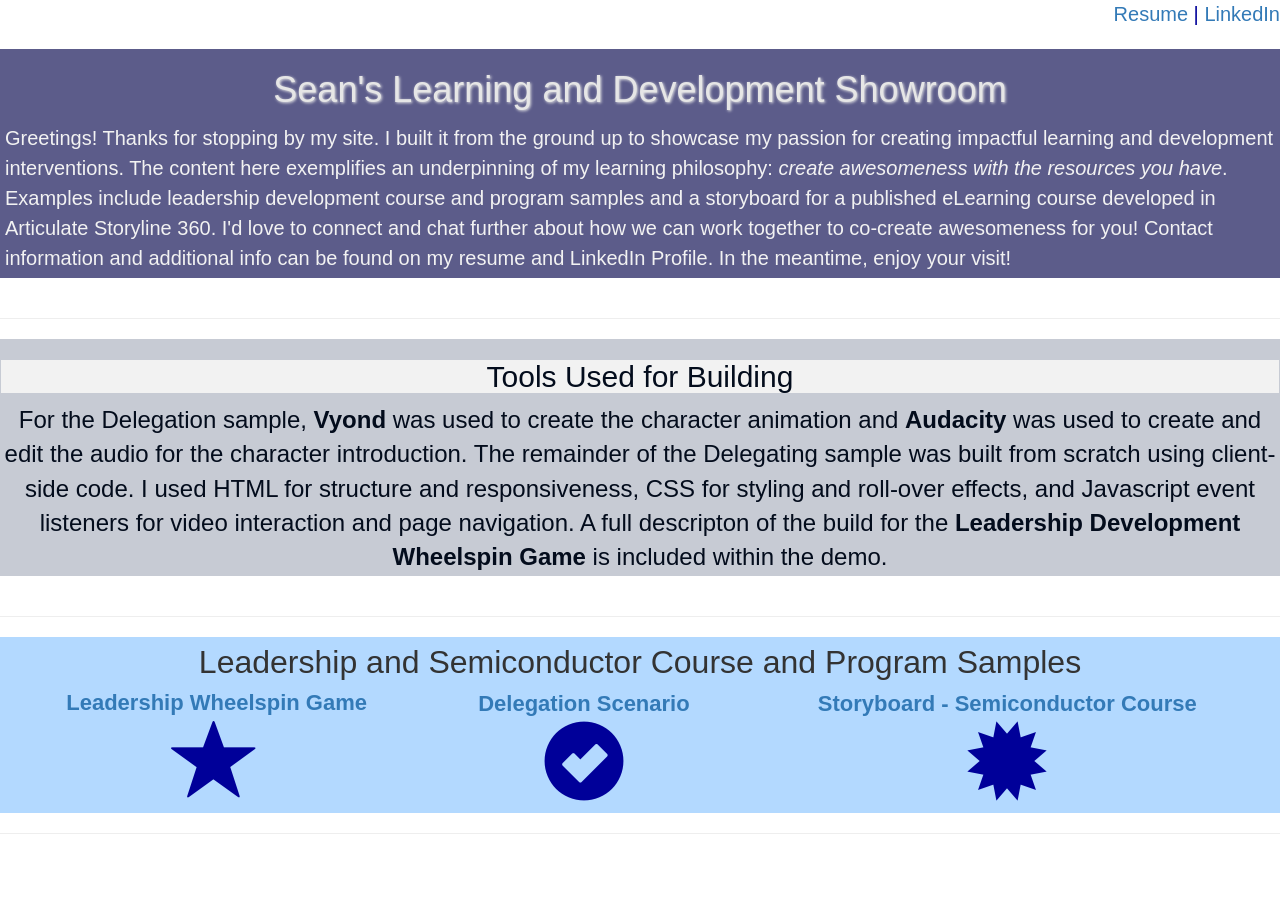
<file: index.html>
<!DOCTYPE html>
<html>

<head>
<meta name="viewport" content="width=device-width, initial-scale=1.0">
<link rel="stylesheet" href="app.css">
<link rel="stylesheet" href="https://maxcdn.bootstrapcdn.com/bootstrap/3.3.7/css/bootstrap.min.css">
<title>Main Page</title>
<style>

nav {
  text-align: right;
  font-family: Arial, Helvetica, san-serif;
  color: #000099;
  font-size: 20px;
}
</style>

</head>

<body>
<nav>
<a href=https://docs.google.com/document/d/1NUl0l1SUyhFM0px7IJ-rDS0XY-8m0wah/edit?usp=sharing&ouid=115011533612457795827&rtpof=true&sd=true target="_blank">Resume</a> |
<a href="https://www.linkedin.com/login/" target="_blank">LinkedIn</a> 
</nav>

<br>
<section>
<h1 style="color:#e6e6e6;">Sean's Learning and Development Showroom</h1>
   <div style="width:100%";background-color:#5c5c8a;>Greetings! Thanks for stopping by my site. I built it from the ground up to showcase my
        passion for creating impactful learning and development interventions. The content here exemplifies an underpinning of my learning philosophy: <i>create awesomeness with the resources you have</i>. 
	Examples include leadership development course and program samples and a storyboard for a published eLearning course developed in Articulate Storyline 360. I'd love to connect and chat further about how we can work together to co-create awesomeness for you! Contact information and additional info can be found on my 
        resume and LinkedIn Profile. In the meantime, enjoy your visit!</div>     
</section>
</body>
<br>
<hr>
<section style=text-align:center;color:#030c1c;background-color:#c7cbd4;font-size:24px;>     
<h2 style=text-align:center; line-height: 1; background-color:#c7cbd4;>Tools Used for Building</h2>For the Delegation sample, <b>Vyond</b> was used to create the character animation and <b>Audacity</b> was used to create and edit the audio for the character introduction. The remainder of the Delegating sample was built from scratch using client-side code. I used HTML for structure and responsiveness, CSS for styling and roll-over effects, and Javascript event listeners for video interaction and page navigation. A full descripton of the build for the <b>Leadership Development Wheelspin Game</b> is included within the demo.</th> 
</section>
<br>
<hr>
<section style ="background-color:#b3d9ff;>

<h2 style=color:black;text-align:center;font-size:32px;line-height:1.5;font-family:Arial,Helvetica,sans-serif;">Leadership and Semiconductor Course and Program Samples</h2>

<table style="width:100%;text-align:center;font-size:22px;color:#000099;">
  <tr>
	 <th style="text-align:center;"><a href="wheelspinstart.html" target="_blank">Leadership Wheelspin Game</a><br><i class="glyphicon glyphicon-star" style="font-size:85px;"></i></th>
    	 <th style="text-align:center;"><a href="redirect page.html" target="_blank">Delegation Scenario</a><br><i class="glyphicon glyphicon-ok-sign" style="font-size:82px;"></i></th>
    	 <th style="text-align:center;"><a href="https://drive.google.com/drive/folders/1afBy091pMBuL2l-uiVyzEgGXZ9v4HWet?usp=sharing" target="_blank">Storyboard - Semiconductor Course</a><br><i class="glyphicon glyphicon-certificate" style="font-size:82px;"></i></th>
  </tr>
</table>
</section>
<hr>

</section>
</body>
<br>


</body>
</html>
</file>
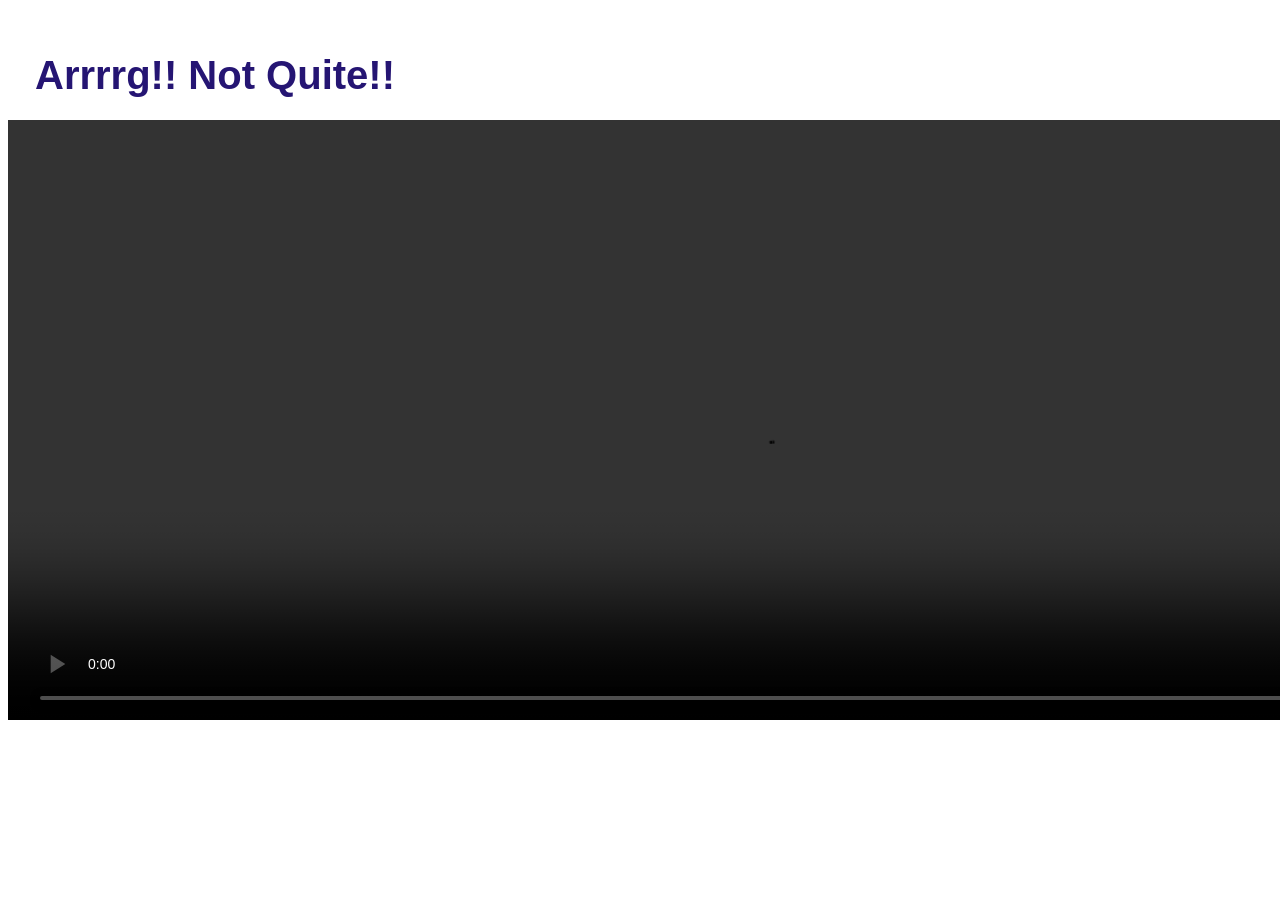
<file: Choice A.html>
<!DOCTYPE html>
<html lang="en">
<head>
    <meta charset="UTF-8">
    <meta name="viewport" content="width=device-width, initial-scale=1.0">
    <title>Choice A</title>
<style>
h2 {
   font-family: Arial, Helvetica, sans-serif;
   position: absolute;
   top: 20px;
   left: 35px;
   color: #251573;
   font-size: 40px;
}

video {
   position: absolute;
   top: 120px;
   align: center;

</style>
</head>
<body>

    <h2>Arrrrg!! Not Quite!!</h2>

    <video id="myVideo" width="1520" height="600" controls autoplay>
        <source src="scenarioa.mp4" type="video/mp4">
        Your browser does not support the video tag.
    </video>

    <script>
        // Get the video element by its ID
        const videoElement = document.getElementById('myVideo');

        // Add an event listener for when the video has finished playing
        videoElement.addEventListener('ended', (event) => {
            // Redirect the user to the new page
            window.location.href ='file:///C:/Users/sean_/Downloads/seansite%20w%20wheelspin%2011.30.25/vyond/redirect%20page.html';
        });
    </script>

</body>
</html>
</file>
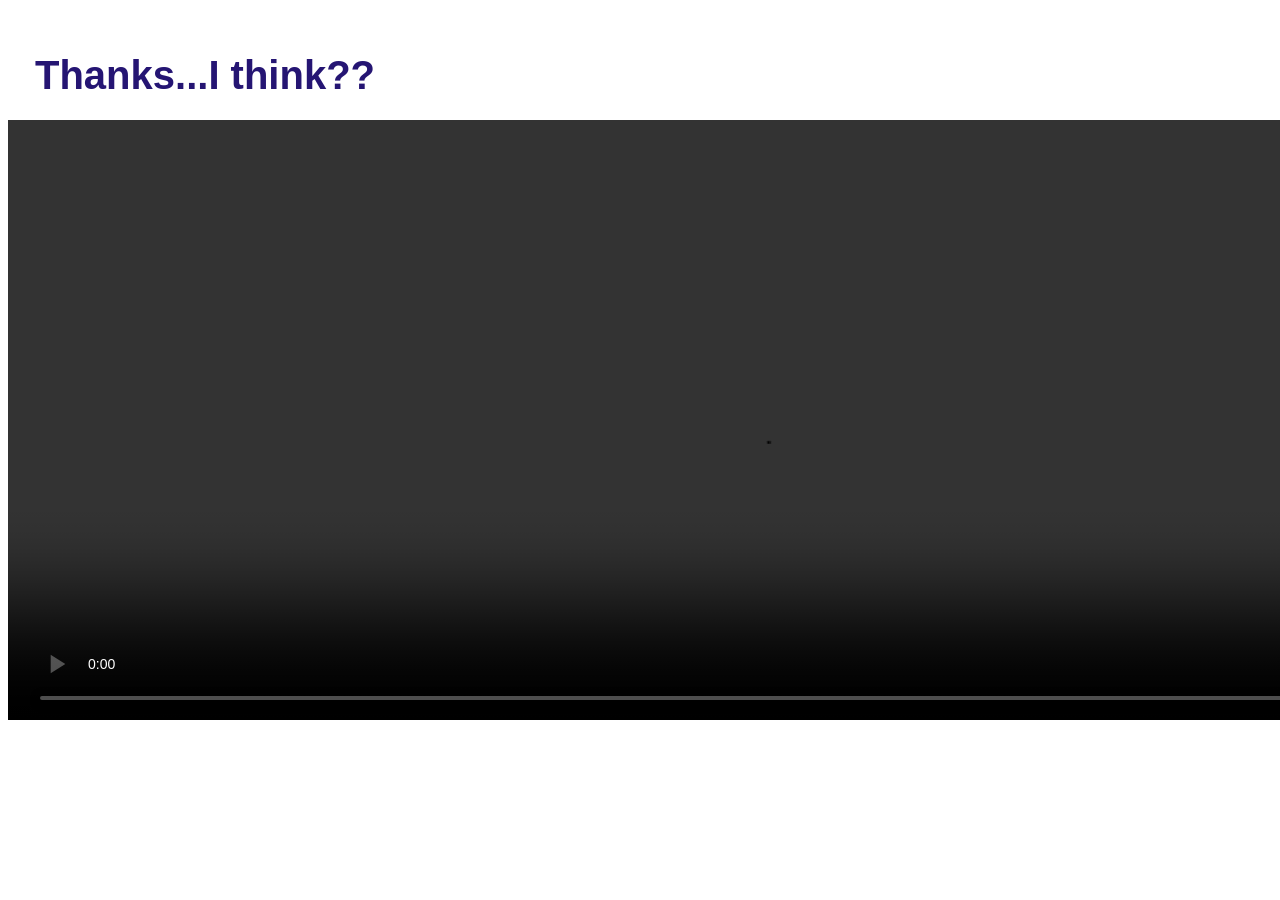
<file: Choice B.html>
<!DOCTYPE html>
<html lang="en">
<head>
    <meta charset="UTF-8">
    <meta name="viewport" content="width=device-width, initial-scale=1.0">
    <title>Choice B</title>
<style>
h2 {
   font-family: Arial, Helvetica, sans-serif;
   position: absolute;
   top: 20px;
   left: 35px;
   color: #251573;
   font-size: 40px;
}

video {
   position: absolute;
   top: 120px;
   align: center;

</style>
</head>
<body>

    <h2>Thanks...I think??</h2>

    <video id="myVideo" width="1520" height="600" controls autoplay>
        <source src="scenariob.mp4" type="video/mp4">
        Your browser does not support the video tag.
    </video>

    <script>
        // Get the video element by its ID
        const videoElement = document.getElementById('myVideo');

        // Add an event listener for when the video has finished playing
        videoElement.addEventListener('ended', (event) => {
            // Redirect the user to the new page
            window.location.href ='file:///C:/Users/sean_/Downloads/seansite%20w%20wheelspin%2011.30.25/vyond/redirect%20page.html';
        });
    </script>

</body>
</html>
</file>
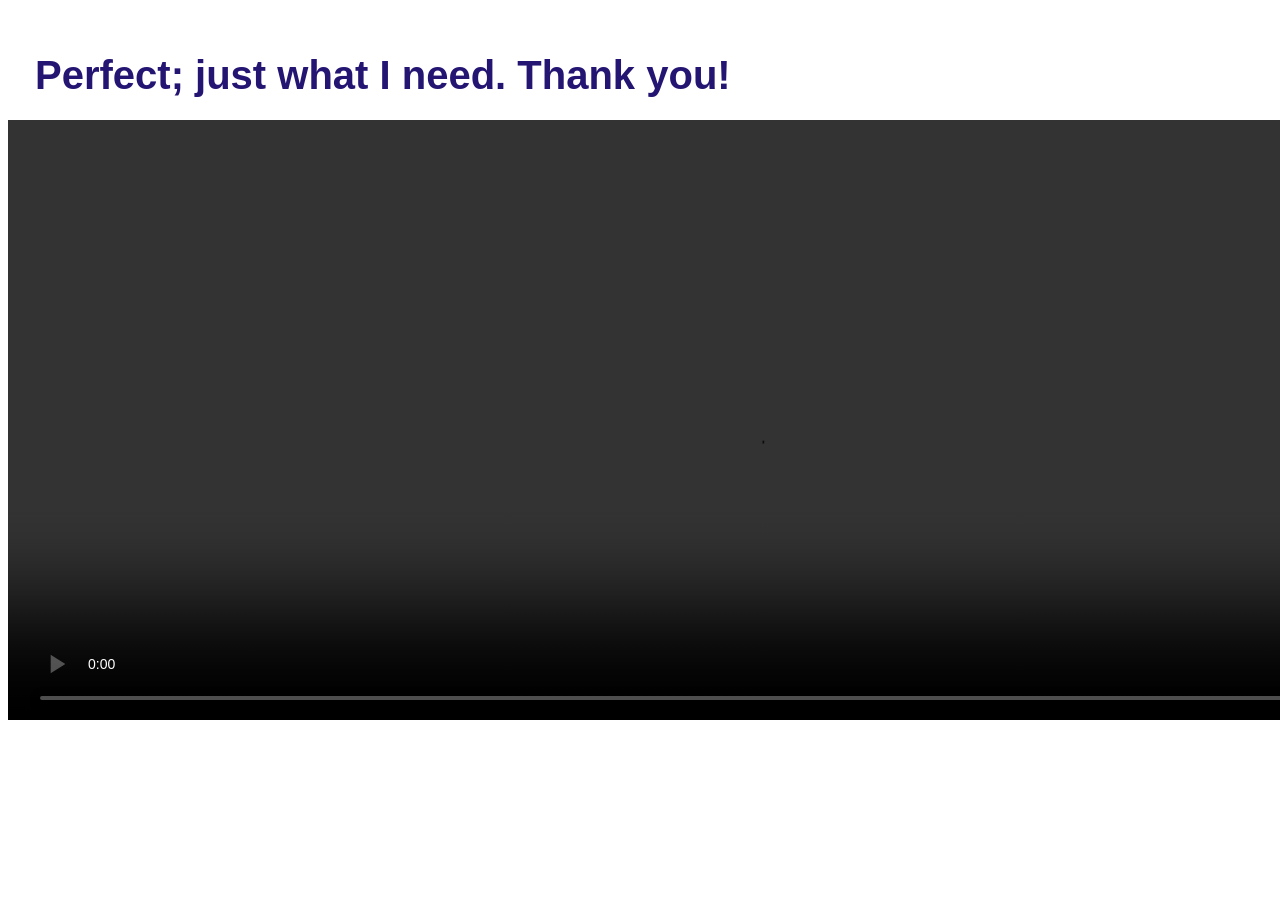
<file: Choice C.html>
<!DOCTYPE html>
<html lang="en">
<head>
    <meta charset="UTF-8">
    <meta name="viewport" content="width=device-width, initial-scale=1.0">
    <title>Choice C</title>
<style>
h2 {
   font-family: Arial, Helvetica, sans-serif;
   position: absolute;
   top: 20px;
   left: 35px;
   color: #251573;
   font-size: 40px;
}

video {
   position: absolute;
   top: 120px;
   align: center;

</style>
</head>
<body>

    <h2>Perfect; just what I need. Thank you!</h2>

    <video id="myVideo" width="1520" height="600" controls autoplay>
        <source src="scenarioc.mp4" type="video/mp4">
        Your browser does not support the video tag.
    </video>

    <script>
        // Get the video element by its ID
        const videoElement = document.getElementById('myVideo');

        // Add an event listener for when the video has finished playing
        videoElement.addEventListener('ended', (event) => {
            // Redirect the user to the new page
            window.location.href ='file:///C:/Users/sean_/Downloads/seansite%20w%20wheelspin%2011.30.25/vyond/redirect%20page.html';
        });
    </script>

</body>
</html>
</file>
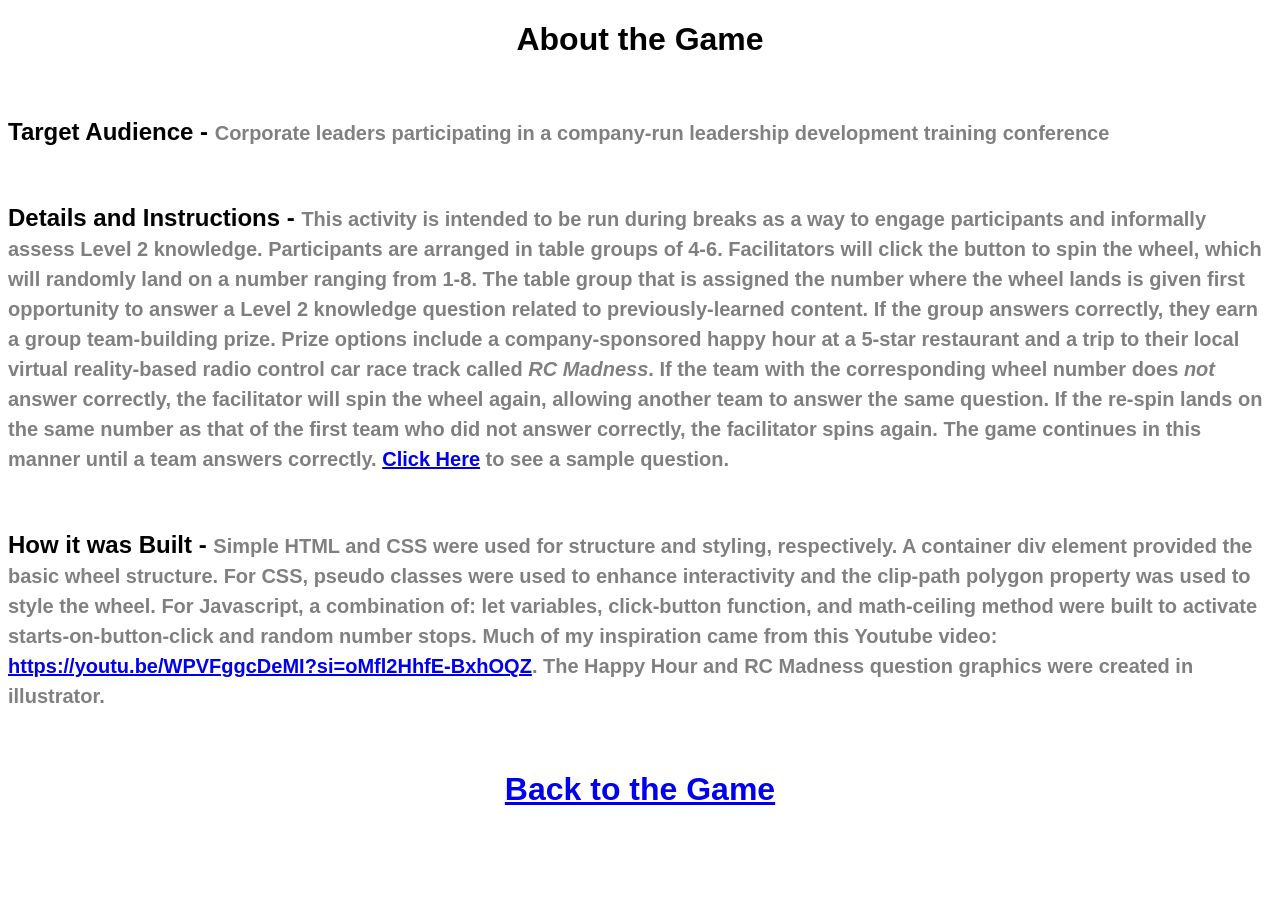
<file: instructions.html>
<!DOCTYPE html>
<html>
<head>
   <meta charset="UTF-8">
   <meta name="viewport" content="width=device-width, initial=scale=1.0">
   <title>Instructions</title>

<style>
h1{
   color: black;
   text-align: center;
   font-family: Arial, sans-serif;
 }

h2{
   color: gray;
   text-align: left;
   font-family: Arial, sans-serif;
 }

</style>

</head>
<body>
   <h1>About the Game</h1>
	<br>
   <h2><span style="color:black;font-weight:bold">Target Audience - </span><span style="font-size: 20px">Corporate leaders participating in a company-run leadership development training conference</span></h2>
	<br>
   <h2><span style="color: black; font-weight: bold">Details and Instructions - </span><span style="font-size: 20px; line-height: 1.5">This activity is intended to be run during breaks as a way to engage participants and informally
   assess Level 2 knowledge. Participants are arranged in table groups of 4-6. Facilitators will click the button to spin the wheel, which will randomly land on a number ranging
   from 1-8. The table group that is assigned the number where the wheel lands is given first opportunity to answer a Level 2 knowledge question related to previously-learned content. If the group answers correctly, they earn a group team-building
   prize. Prize options include a company-sponsored happy hour at a 5-star restaurant and a trip to their local virtual reality-based radio control car race track called 
   <i>RC Madness</i>. If the team with the corresponding wheel number does <i>not</i> answer correctly, the facilitator will spin the wheel again, allowing another team to answer
   the same question. If the re-spin lands on the same number as that of the first team who did not answer correctly, the facilitator spins again. The game continues in this manner until
   a team answers correctly. <a href="https://docs.google.com/document/d/1-tAknLE2b8gBifCU-Qo3IgURjoXMj6dVPn3ztkkcsNY/edit?usp=sharing" target="_blank">Click Here</a> to see a sample question.</span></h2>
	<br>
   <h2><span style="color: black; font-weight: bold">How it was Built - </span> <span style="font-size: 20px; line-height: 1.5">Simple HTML and CSS were used for structure and styling, respectively. A container div element provided the basic wheel structure. 
For CSS, pseudo classes were used to enhance interactivity and the clip-path polygon property was used to style the wheel. For Javascript, a combination of: let variables, click-button function, and math-ceiling method were built to activate starts-on-button-click and random number stops.
Much of my inspiration came from this Youtube video: <a href= "https://youtu.be/WPVFggcDeMI?si=oMfl2HhfE-BxhOQZ" target=_blank">https://youtu.be/WPVFggcDeMI?si=oMfl2HhfE-BxhOQZ</a>. The Happy Hour and RC Madness question graphics were created in illustrator. </span></h2>
<br>

<h1><a href ="file:///C:/Users/sean_/Downloads/seansite%20w%20wheelspin%2011.30.25/wheelspin%20orig/index.html">Back to the Game</a></h1>

</body>
</html>
</file>
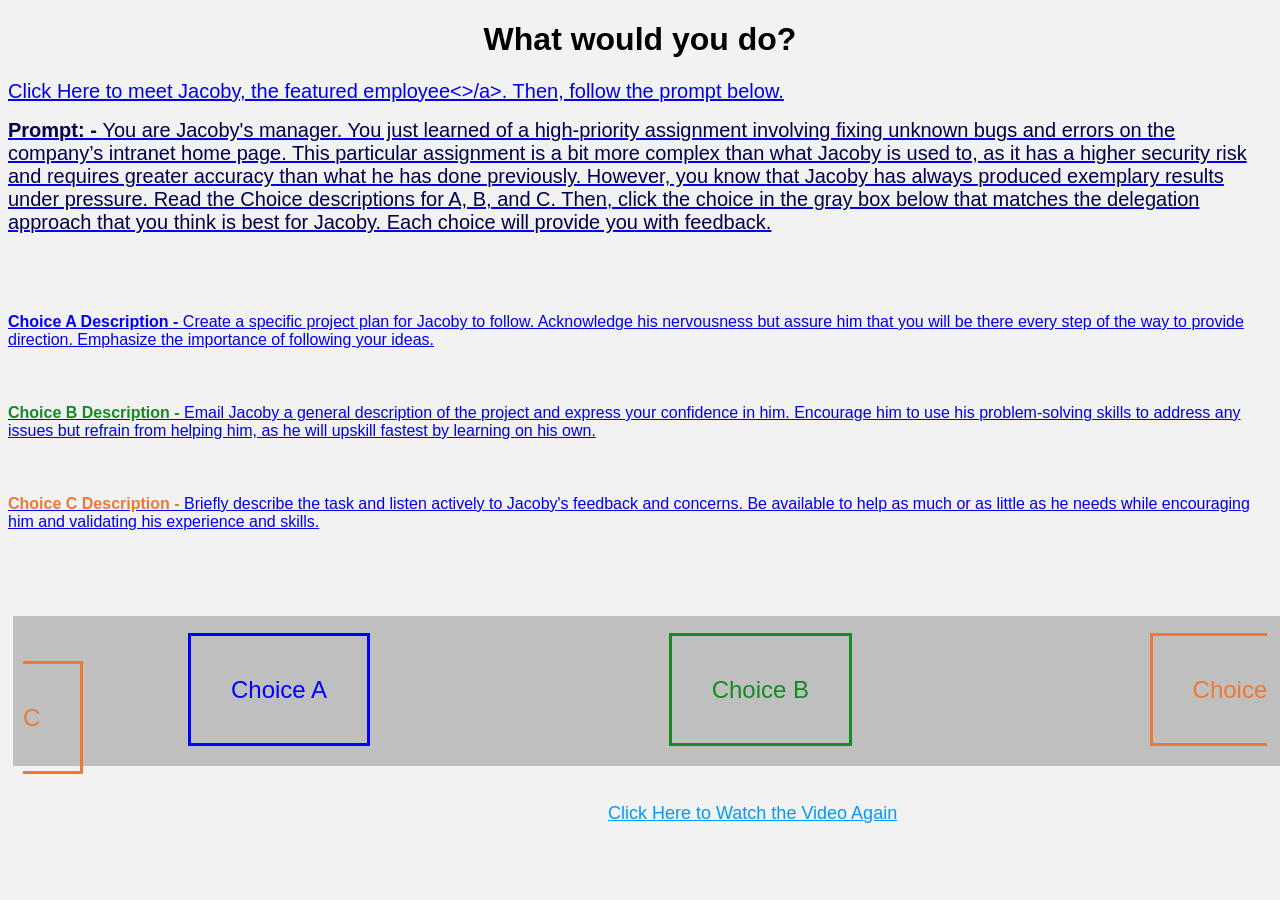
<file: redirect page.html>
<!DOCTYPE html>
<html lang="en">
<head>
    <meta charset="UTF-8">
    <meta name="viewport" content="width=device-width, initial-scale=1.0">
    <title>Redirect Page</title>
    <link rel="stylesheet" type="text/css" href="stylevyond.css">
</head>

<body>

<style>


body {
      background-color: #f2f2f2;
    }

</style>

    <h1>What would you do?</h1>
    <h2><a href="https://drive.google.com/file/d/18ikMMeDnfIbGY3eq14aqUlaox9BPcj9g/view?usp=sharing">Click Here to meet Jacoby, the featured employee<>/a>. Then, follow the prompt below.
    <h2><b>Prompt: - </b>You are Jacoby's manager. You just learned of a high-priority assignment involving fixing unknown bugs and errors on the company’s intranet home page. This particular assignment is a bit more complex than what Jacoby is used to, as it has a higher security risk and requires greater accuracy than what he has done previously. However, you know that Jacoby has always produced exemplary results under pressure. Read the Choice descriptions for A, B, and C. Then, click the choice in the gray box below that matches the delegation approach that you think is best for Jacoby. Each choice will provide you with feedback.</h2>
    <br>
    <br>
    <p><span style="color:blue;font-weight:bold"> Choice A Description - </span>Create a specific project plan for Jacoby to follow. Acknowledge his nervousness but assure him that you will be there every step of the way to provide direction. Emphasize the importance of following your ideas.</p>
    <br>
    <p><span style="color:#158a20;font-weight:bold">Choice B Description - </span>Email Jacoby a general description of the project and express your confidence in him. Encourage him to use his problem-solving skills to address any issues but refrain from helping him, as he will upskill fastest by learning on his own.</p>
    <br>
    <p><span style="color:#eb7a34;font-weight:bold">Choice C Description - </span>Briefly describe the task and listen actively to Jacoby's feedback and concerns. Be available to help as much or as little as he needs while encouraging him and validating his experience and skills.</p>
    <br>
    <br>
    <br>
<div><a class= "ex1" href="file:///C:/Users/sean_/Downloads/seansite%20w%20wheelspin%2011.30.25/vyond/Choice%20A.html">Choice A</a>

<a class= "ex2" href="file:///C:/Users/sean_/Downloads/seansite%20w%20wheelspin%2011.30.25/vyond/Choice%20B.html">Choice B</a>

<a class= "ex3" href="file:///C:/Users/sean_/Downloads/seansite%20w%20wheelspin%2011.30.25/vyond/Choice%20C.html">Choice C</a></div>

<a class= "watch" href="file:///C:/Users/sean_/Downloads/seansite%20w%20wheelspin%2011.30.25/vyond/main%20video%20page.html">Click Here to Watch the Video Again</a> 
<br>

</body>
</html>
</file>
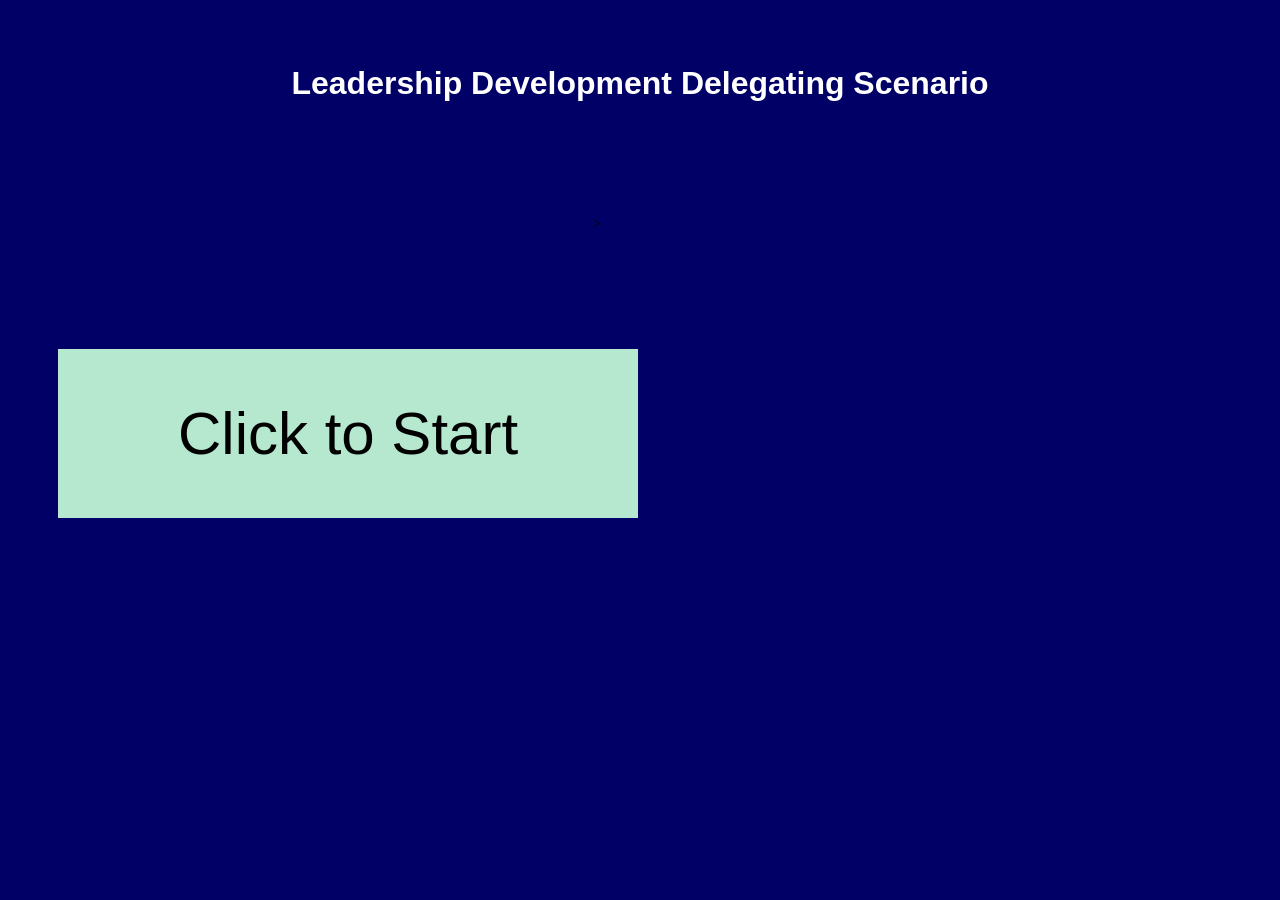
<file: vyondstart.html>
<!DOCTYPE html>
<html lang="en">
<head>
    <meta charset="UTF-8">
    <meta name="viewport" content="width=device-width, initial-scale=1.0">
<style>

body {
      background-color: #000066;
    }

h1 {
   font-family: Arial, Helvetica, sans-serif;
   text-align: center;
   color: #FFFFFF; 
}


a:link, a:visited {
  background-color: #b5e8cf;
  color: black;
  padding: 50px 120px;
  text-align: center;
  text-decoration: none;
  display: inline-block;
  position: relative;
  top: 225px;
  right: 100px;
  left: 50px;
  font-family: Arial, Helvetica, sans-serif;
  font-size: 60px;
}

a:hover {
  background-color: #eaf5e1;
}

</style>
</head>
<body>

    <br>
    <br>
    <h1>Leadership Development Delegating Scenario</h1>
    
    <a href="main video page.html" target="_blank">Click to Start</a>
   











</body>
>
</html>
</file>
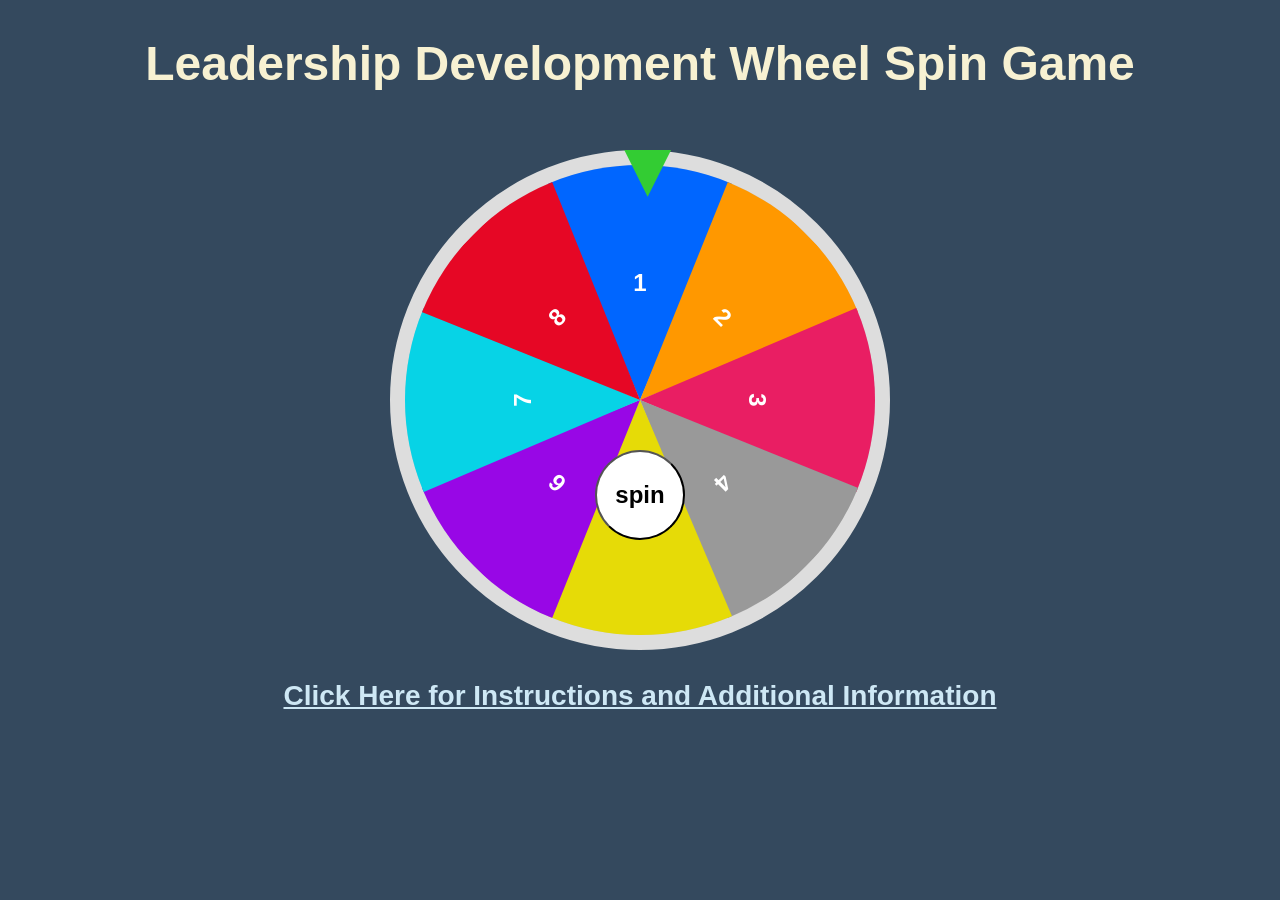
<file: wheelspinstart.html>
<!DOCTYPE html>
<html>
<head>
   <meta charset="UTF-8">
   <meta name="viewport" content="width=device-width, initial=scale=1.0">
   <link rel="stylesheet" href="style.css"> 
   <title>Spinning Wheel</title>
</head>
<body>
   <h1>Leadership Development Wheel Spin Game</h1>
   <button id="spin">spin</button>
   <span class="arrow"></span>
   <div class="container">
     <div class="one">1</div>
     <div class="two">2</div>
     <div class="three">3</div>
     <div class="four">4</div>
     <div class="five">5</div>
     <div class="six">6</div>
     <div class="seven">7</div>
     <div class="eight">8</div>
   </div>

<h4><a href="file:///C:/Users/sean_/Downloads/seansite%20w%20wheelspin%2011.30.25/wheelspin%20orig/instructions.html">Click Here for Instructions and Additional Information</a></h4>

<script src="app.js"></script>

</body>
</html>
</file>
<file: app.css>
h1 {
  background-color: #5c5c8a;
  color: #e6e6e6;
  font-size: 36px;
  font-family: Arial, Helvetica, sans-serif;
  top: 100%;
  text-align: center;
  text-shadow: 1px 1px 3px;
  line-height: 1;
}

h2 {
  background-color: #f2f2f2;
  color: #000000;
  font-size: 16px;
  font-family: Arial, Helvetica, sans-serif;
  top: 100%;
  text-align: center;
  line-height: .5;
}

a:visited {
  color: #4da9ff;
}


p {
  font-size: 14px;
  font-align: left;
  font-family: Arial, Helvetica, sans-serif;
}

div {
  background-color: #5c5c8a;
  color: #f2f2f2;
  font-size: 20px;
  word-wrap: break-word;
  font-family: Arial, Helvetica, sans-serif;
  padding: 4px; 8px;
  line-height: 1.5;
}

section {
  background-color: #5c5c8a;
  font-size: 20px;
  font-family: Arial, Helvetica, sans-serif;
  padding: 1px;
}

th {
    word-wrap: break word;
    text-align: center;
}


span {
  color: #4B0082;
}
</file>
<file: stylevyond.css>
h1 {
  font-size:32px;
  font-family: Arial, Helvetica, sans-serif;
  text-decoration: none;
  text-align: center;
  }

h2 {
  font-size:16px;
  font-family: Arial, Helvetica, sans-serif;
  color: #00004d;
  font-weight: normal;
  text-align: left;
  font-size: 20px;
  }

p {
  font-size:16px;
  font-family: Arial, Helvetica, sans-serif;
  font-weight: normal;
  }

a.ex1 {
  color: blue;
  font-size:24px;
  font-family: Arial, Helvetica, sans-serif;
  text-decoration: none;
  padding: 40px;
  border-style: solid;
  position: relative;
  top: 60px;
  right: -55px;
  margin-right: 215px;
  margin-left: 120px;
}

a.ex1:hover, a.ex1:active {
  color: blue;
  background: #cedaed;
  font-size:24px;
  font-family: Arial, Helvetica, sans-serif;
  text-decoration: none;
  padding: 40px;
  border-style: solid;
  position: relative;
  top: 60px;
  right: -55px;
  margin-right: 215px;
  margin-left: 120px;
}

a.ex2 {
  color: #158a20;
  font-size:24px;
  font-family: Arial, Helvetica, sans-serif;
  text-decoration: none;
  padding: 40px;
  border-style: solid;
  position: relative;
  top: 60px;
  right: -33px;
  margin-right: 210px;
  margin-left: 100px;
  
}

a.ex2:hover, a.ex2:active {
  color: #158a20;
  background: #93db9b;
  font-size:24px;
  font-family: Arial, Helvetica, sans-serif;
  text-decoration: none;
  padding: 40px;
  border-style: solid;
  position: relative;
  top: 60px;
  right: -33px;
  margin-right: 210px;
  margin-left: 100px;
}

a.ex3 {
  color: #eb7a34;
  font-size:24px;
  font-family: Arial, Helvetica, sans-serif;
  text-decoration: none;
  padding: 40px;
  border-style: solid;
  position: relative;
  top: 60px;
  right: -10px;
  margin-right: 195px;
  margin-left: 105px;
}

a.ex3:hover, a.ex3:active {
  color: #eb7a34;
  background: #f2b672;
  font-size:24px;
  font-family: Arial, Helvetica, sans-serif;
  text-decoration: none;
  padding: 40px;
  border-style: solid;
  position: relative;
  top: 60px;
  right: -10px;
  margin-right: 195px;
  margin-left: 105px;
}

a.watch {
  font-size: 18px;
  font-family: Arial, Helvetica, sans-serif;
  position: relative;
  top: 35px;
  right: -600px;
  color: #0099ff;
}
  

div {
   background-color: #bfbfbf;
   height: 150px;
   width: 1500px;
   position: relative;
   margin-right: 20px;
   margin-left: 5px;
</file>
<file: style.css>
*{
   margin: 0;
   padding: 0;
   box-sizing: border-box;
}

body{
   background-color: #34495e;
   width: 100%
   height: 100vh;
   display: flex;
   justify-content: center;
   aligh-items: center;
}

h1{
   color: #f7f1d2;
   text-align: center;
   font-family: Arial, sans-serif;
   font-size: 48px; 
   position: absolute;
   top: 4%;
 }

h4{
   color: #cee8f5;
   text-align: center;
   font-family: Arial, sans-serif;
   font-size: 28px; 
   position: absolute;
   top: 680px;
 }

a:link {
  color: #cee8f5;
}

a:visited {
  color: #cee8f5;
}

a:hover {
  color: lavender;
}

.container{
  width: 500px;
  height: 500px;
  background-color: #ccc;
  border-radius: 50%;
  border: 15px solid #ddd;
  position: relative;
  top: 150px;
  transition: 5s;
  overflow: hidden;
}
  
.container div{
  width: 200px;
  height: 50%;
  position: absolute;
  clip-path: polygon(100% 0, 50% 100%, 0 0);
  transform: translate(-50%);
  transform-origin: bottom;
  text-align: center;
  display: flex;
  align-items: center;
  justify-content: center;
  font-size: 24px;
  font-weight: bold;
  font-family: sans-serif;
  color: #fff;
  Left: 135px;
}

.container .one{
  background-color: #0066ff;
  Left: 50%;
}
.container .two{
  background-color: #ff9800;
  transform: rotate(45deg);
}
.container .three{
  background-color: #e91e63;
  transform: rotate(90deg);
}
.container .four{
  background-color: #999999;
  transform: rotate(135deg);
}
.container .five{
  background-color: #e6db07;
  transform: rotate(180deg);
}
.container .six{
  background-color: #9807e6;
  transform: rotate(225deg);
}
.container .seven{
  background-color: #07d3e6;
  transform: rotate(270deg);
}
.container .eight{
  background-color: #e60725;
  transform: rotate(315deg);
} 

.arrow{
  position: absolute; 
  top: 131px;
  left: 47.5%;
  transform: translateX<-50%);
  transform: rotate(180deg); 
  color: #33cc33;
  z-index: 10;
 }

.arrow::before{
  content: "\25B2"; 
  font-size: 80px;
  
}

#spin{ 
  position: absolute;
  top: 55%;
  left: 50%;
  transform: translate(-50%, -50%);
  background-color: #fff;
  font-size: 24px;
  font-weight: bold;
  width: 90px;
  height: 90px; 
  border-radius: 50%;
  curser: pointer;
  z-index: 10;
}

#spin:hover {
  background-color: #00ff00;
 }
</file>
